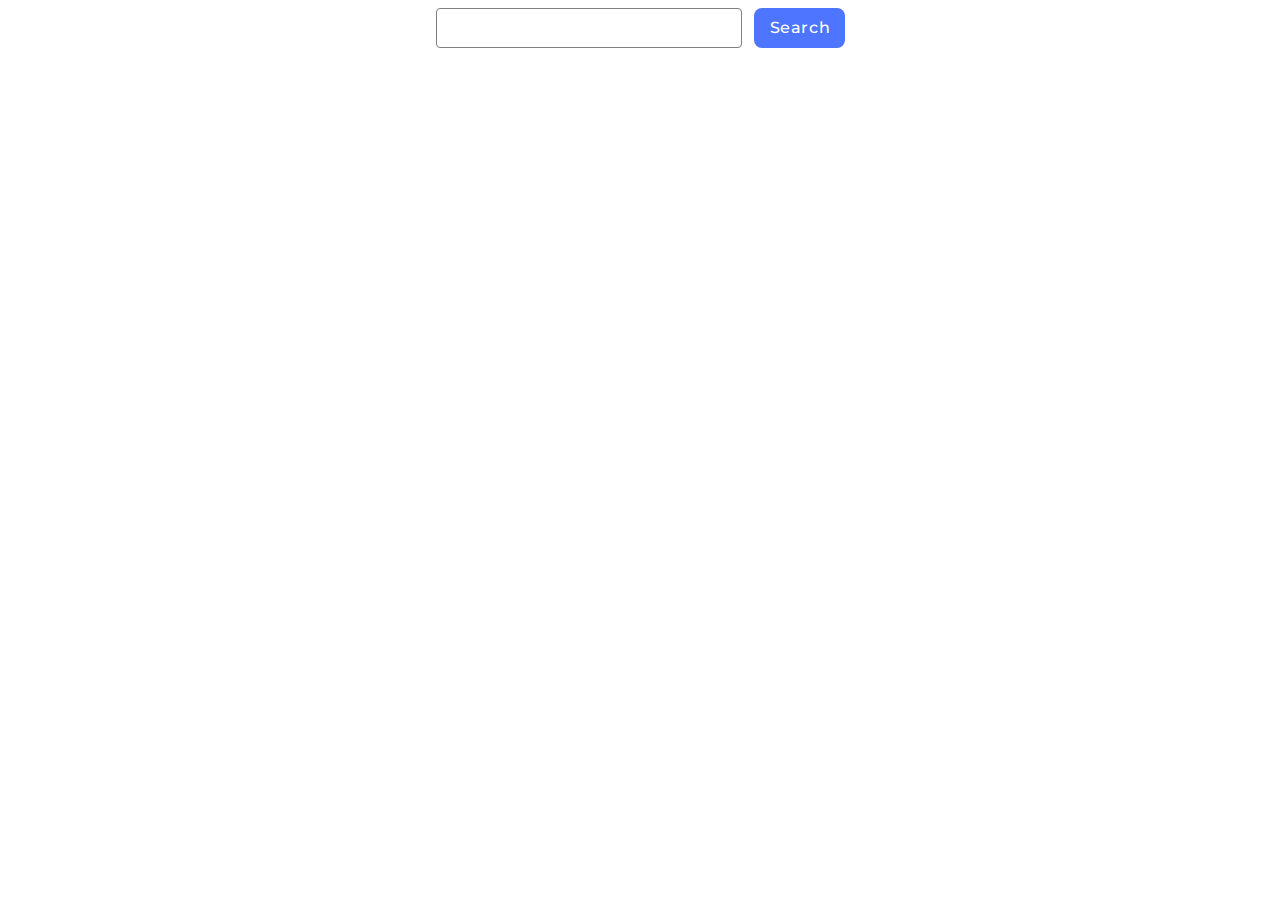
<file: src/index.html>
<!DOCTYPE html>
<html lang="en">
  <head>
    <meta charset="UTF-8" />
    <link rel="icon" type="image/svg+xml" href="/favicon.svg" />
    <meta name="viewport" content="width=device-width, initial-scale=1.0" />
    <title>goit-js-hw-11</title>
    <link rel="preconnect" href="https://fonts.googleapis.com" />
    <link rel="preconnect" href="https://fonts.gstatic.com" crossorigin />
    <link
      href="https://fonts.googleapis.com/css2?family=Montserrat:ital,wght@0,100..900;1,100..900&display=swap"
      rel="stylesheet"
    />
    <link rel="stylesheet" href="./css/styles.css" />
  </head>
  <body>
    <h1 class="visually-hidden">goit-js-hw-11 by Andrey</h1>
    <section class="section">
      <form class="section-form">
        <input name="query" class="section-input" type="text" />
        <button class="section-btn" type="submit">Search</button>
      </form>
      <!-- <p class="section-text hidden">Loading images, please wait...</p> -->

      <div class="section-text hidden">
        <span>Loading images, please wait ...</span>
        <span class="loader"></span>
      </div>
      <div class="section-list"></div>
    </section>
    <script type="module" src="./js/pixabay-api.js"></script>
    <script type="module" src="./js/render-function.js"></script>
    <script type="module" src="./main.js"></script>
  </body>
</html>
</file>
<file: src/css/styles.css>
/**
  |============================
  | include css partials with
  | default @import url()
  |============================
*/
@import url('./reset.css');
@import url('./section.css');
/* font-family: Inter, Avenir, Helvetica, Arial, sans-serif; */
:root {
  font-family: 'Montserrat', sans-serif;
  font-optical-sizing: auto;
  font-style: normal;
  font-size: 16px;
  line-height: 24px;
  font-weight: 400;

  color: #242424;
  background-color: rgba(255, 255, 255, 0.87);

  font-synthesis: none;
  text-rendering: optimizeLegibility;
  -webkit-font-smoothing: antialiased;
  -moz-osx-font-smoothing: grayscale;
  -webkit-text-size-adjust: 100%;
}
</file>
